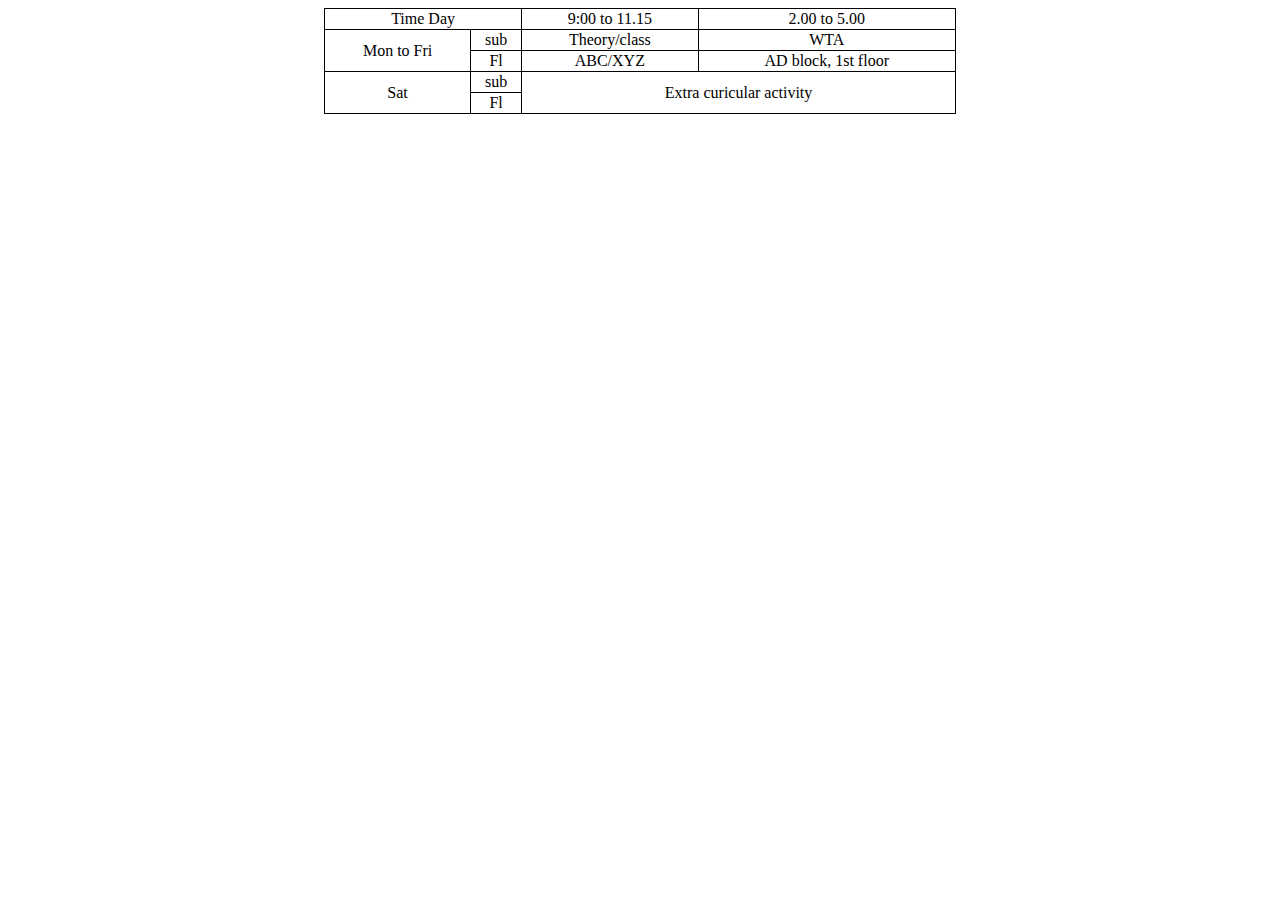
<file: internal prg/index.html>
<!DOCTYPE html>
<html lang="en">
<head>
    <meta charset="UTF-8">
    <title>Title</title>
</head>
<style>

    table{
        text-align:center;
        border:1px solid black;
        border-collapse: collapse;
    }
</style>
<body>




<table border="1" align="center" width="50%" >

    <tr>

        <td colspan="2">Time Day</td>

        <td>9:00 to 11.15</td>

        <td>2.00 to 5.00</td>

    </tr>

    <tr>

        <td rowspan="2" rowspan="2">Mon to Fri</td>

        <td>sub</td>

        <td>Theory/class</td>

        <td>WTA</td>

    </tr>

    <tr>

        <td>Fl</td>

        <td>ABC/XYZ</td>

        <td>AD block, 1st floor</td>

    </tr>

    <tr>

        <td rowspan="2" >Sat</td>

        <td>sub</td>

        <td rowspan="2" colspan="4">Extra curicular activity</td>

    </tr>

    <tr>

        <td >Fl</td>

    </tr>

</table>



</body>

</html>
</file>
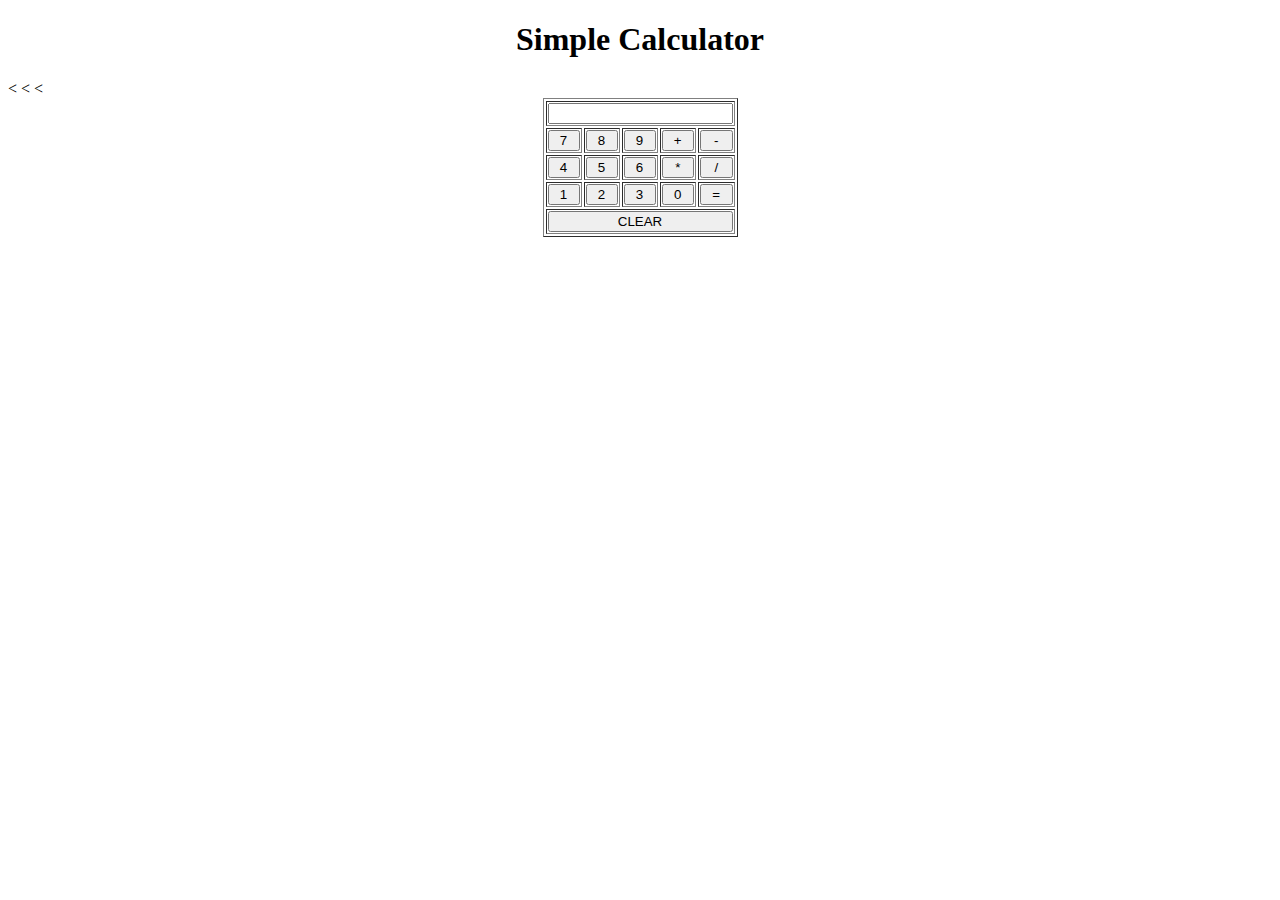
<file: Lab1/index.html>
<!DOCTYPE html>
<html lang="en">
<head>
    <meta charset="UTF-8">
    <title>Title</title>
    <style>
        h1{text-align: center}
        button{width: 100%}
    </style>
    <script>
        function insert(val) {
            document.getElementById('res').value += val;
        }
        function reset(){
            document.getElementById('res').value = "";
        }
        function calculate(){
            var exp=document.getElementById('res').value;
            var output=eval(exp);
            document.getElementById('res').value = output;
        }
    </script>
</head>
<body>
<h1>Simple Calculator</h1>
<table align="center" border="1">
    <tr>
        <td colspan="5">
            <input id="res" value="" type="text">
        </td>
    </tr>
    <tr>
        <td>
            <button onclick="insert('7')">7</button>
        </td>
        <td>
            <button onclick="insert('8')">8</button>
        </td>
        <td>
            <button onclick="insert('9')">9</button>
        </td>
        <<td>
        <button onclick="insert('+')">+</button>
    </td>
        <td>
            <button onclick="insert('-')">-</button>
        </td>
    </tr>
    <tr>
        <td>
            <button onclick="insert('4')">4</button>
        </td>
        <td>
            <button onclick="insert('5')">5</button>
        </td>
        <td>
            <button onclick="insert('6')">6</button>
        </td>
        <<td>
        <button onclick="insert('*')">*</button>
    </td>
        <td>
            <button onclick="insert('/')">/</button>
        </td>
    </tr>
    <tr>
        <td>
            <button onclick="insert('1')">1</button>
        </td>
        <td>
            <button onclick="insert('2')">2</button>
        </td>
        <td>
            <button onclick="insert('3')">3</button>
        </td>
        <<td>
        <button onclick="insert('0')">0</button>
    </td>
        <td>
            <button onclick="calculate()">=</button>
        </td>
    </tr>
    <tr>
        <td colspan="5">
            <button onclick="reset()">CLEAR</button>
        </td>
    </tr>
</table>
</body>
</html>
</file>
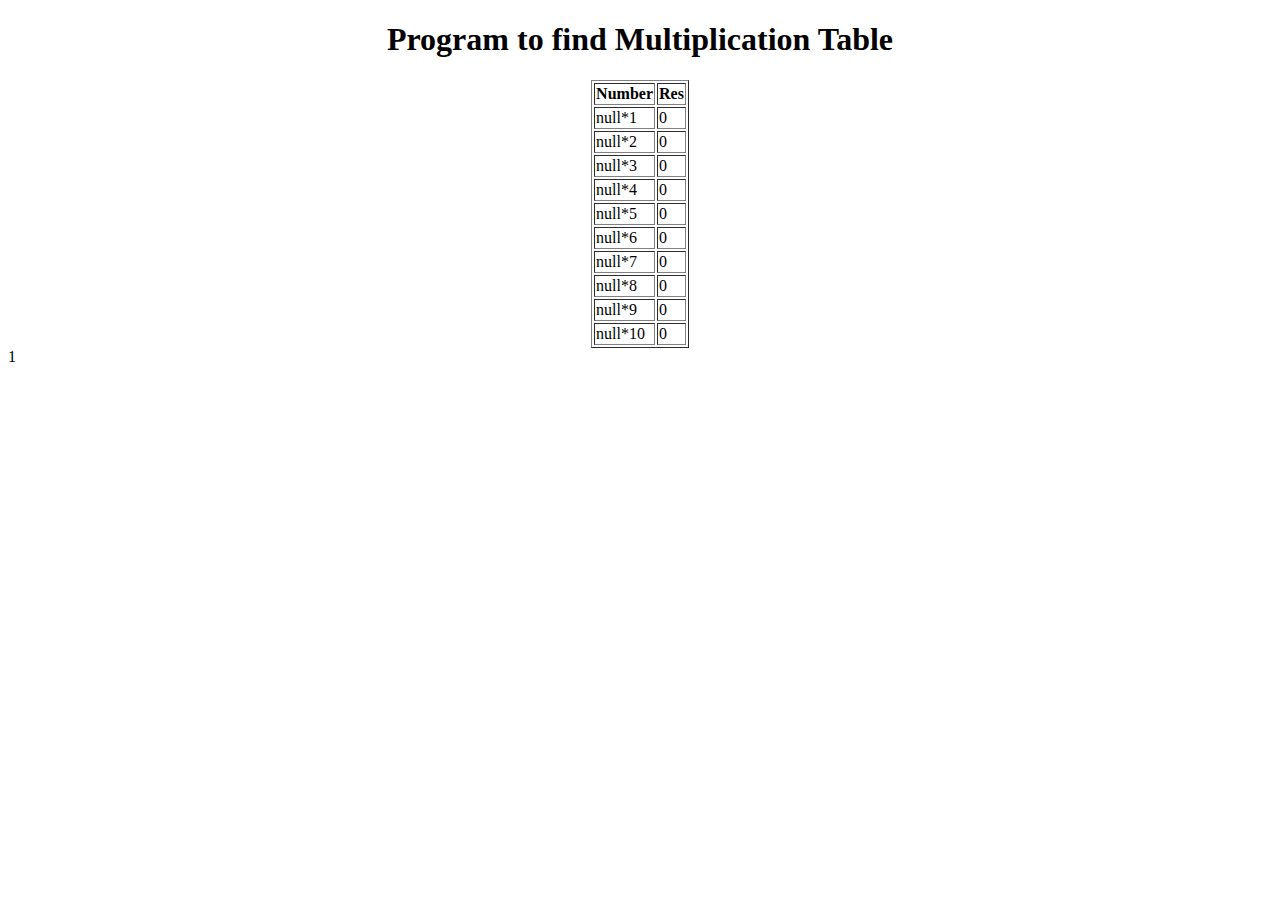
<file: Lab2/index.html>
<!DOCTYPE html>
<html lang="en">
<head>
    <meta charset="UTF-8">
    <title>Title</title>
</head>
<body>
<script>
    var num=prompt("Enter an number");
    var square=0;
    var cube=0;
    var myTable="<h1 style='text-align:center'>Program to find Multiplication Table</h1>";
    myTable +="<table border='1' align='center'><tr><th>Number</th><th>Res</th></tr>";
    for (var i=1;i <=10;i++) {
       res = num*i;
        myTable +="<tr><td>" +num+ "*" +i+ "</td><td>" + res + "</td></tr>";
    }
    myTable +="<table>";
    document.write(myTable);
</script>
</body>
</html>1
</file>
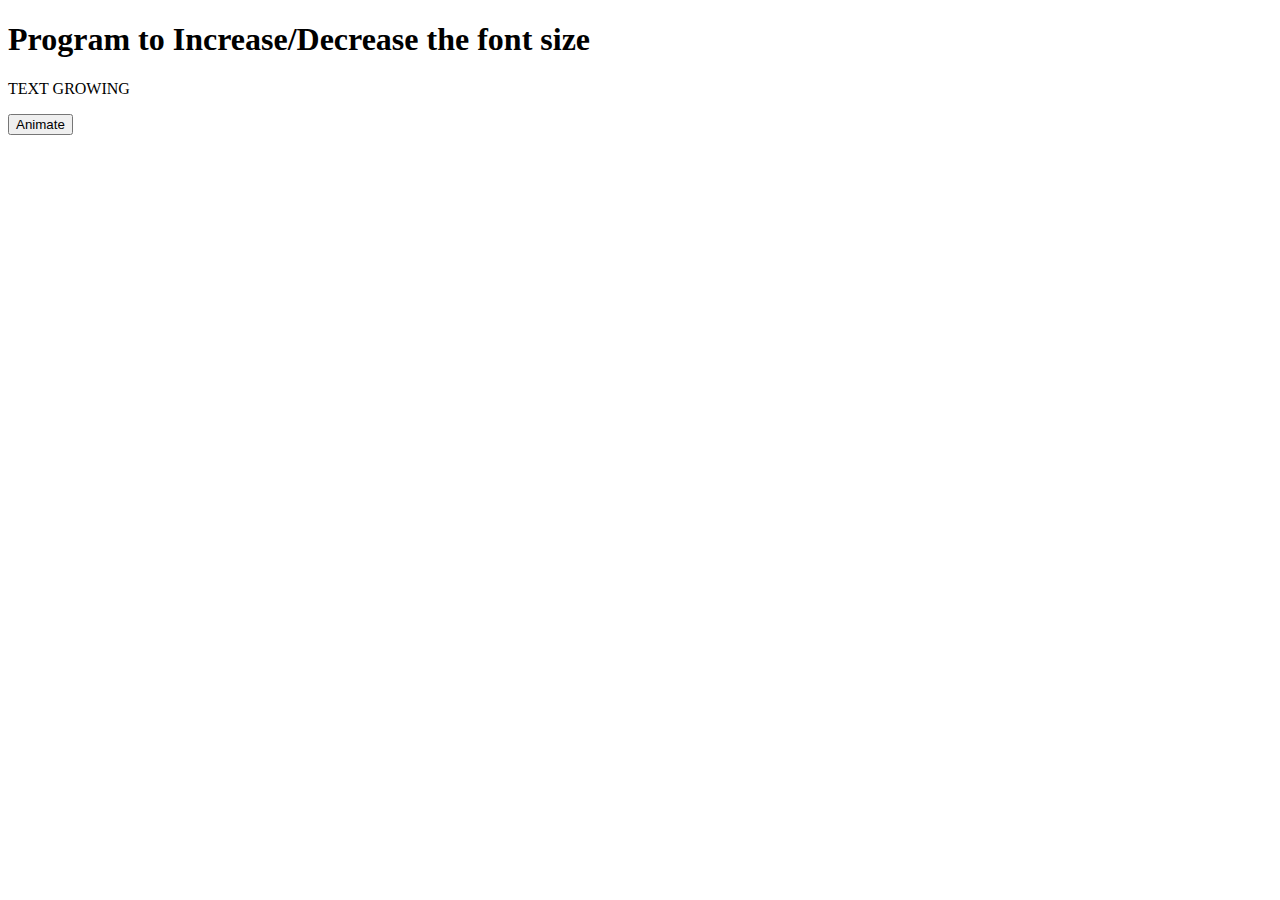
<file: Lab3/index.html>
<!DOCTYPE html>
<html lang="en">
<head>
    <meta charset="UTF-8">
    <title>Program 3</title>
    <script>
        var fs=5;
        function textAnimate(){
            document.getElementById('text').style.color="red";
            var timer=setInterval(animate,100);
            var state="growing";
            function animate() {
            if(state=="growing")
            {
                fs += 5;
                document.getElementById('text').style.fontSize=fs+"pt";
            }
            if(state=="shrinking")
            {
                fs -= 5;
                document.getElementById('text').style.fontSize=fs+"pt";
            }
            if(fs==50)
                state="shrinking";
            if(fs==5)
                clearInterval(timer);
        }
        }

    </script>
</head>
<body>
<h1> Program to Increase/Decrease the font size</h1>
<p id="text">TEXT GROWING</p>
<button onclick="textAnimate()">Animate</button>
</body>
</html>
</file>
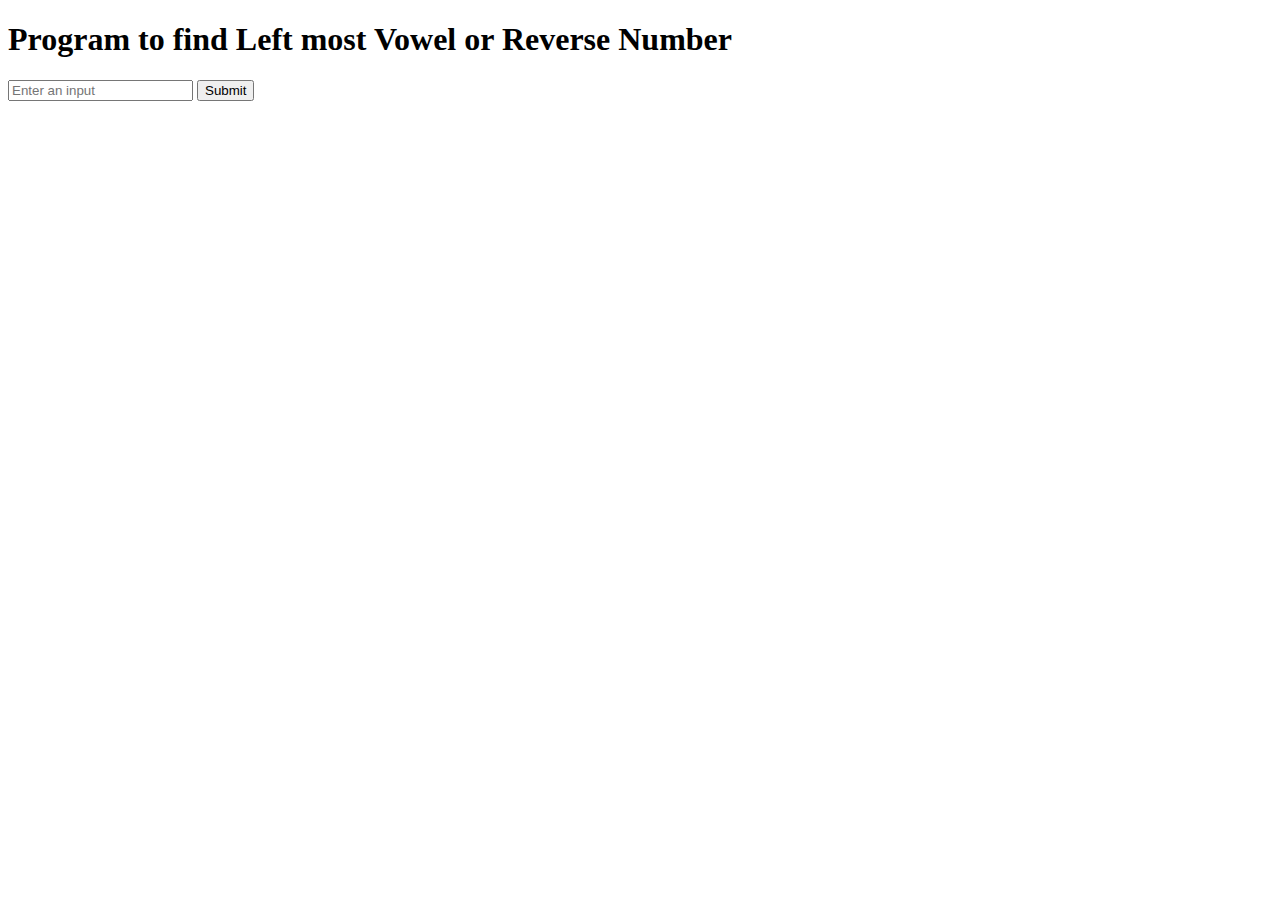
<file: Lab4/index.html>
<!DOCTYPE html>
<html lang="en">
<head>
    <meta charset="UTF-8">
    <title>Lab Program 4</title>
    <script>
        function perform() {
            var inp = document.getElementById('input').value;
            if (isNaN(inp)) {
                findVowel(inp);
            } else {
                findReverse(inp);
            }
        }
        function findVowel(inp){
            var pos=0;
            inp=inp.toLowerCase();
            for(var i=0;i<inp.length;i++)
            {
                if(inp[i]=='a'||inp[i]=='e'||inp[i]=='i'||inp[i]=='o'||inp[i]=='u')
                {
                    pos=i+1;
                    alert("Vowel Found in position: "+pos);
                    break;
                }
            }
        }
        function findReverse(inp) {
        }
    </script>
</head>
<body>
<h1>Program to find Left most Vowel or Reverse Number</h1>
<input type="text" id="input" placeholder="Enter an input">
<button onclick="perform()" type="button">Submit</button>

</body>
</html>
</file>
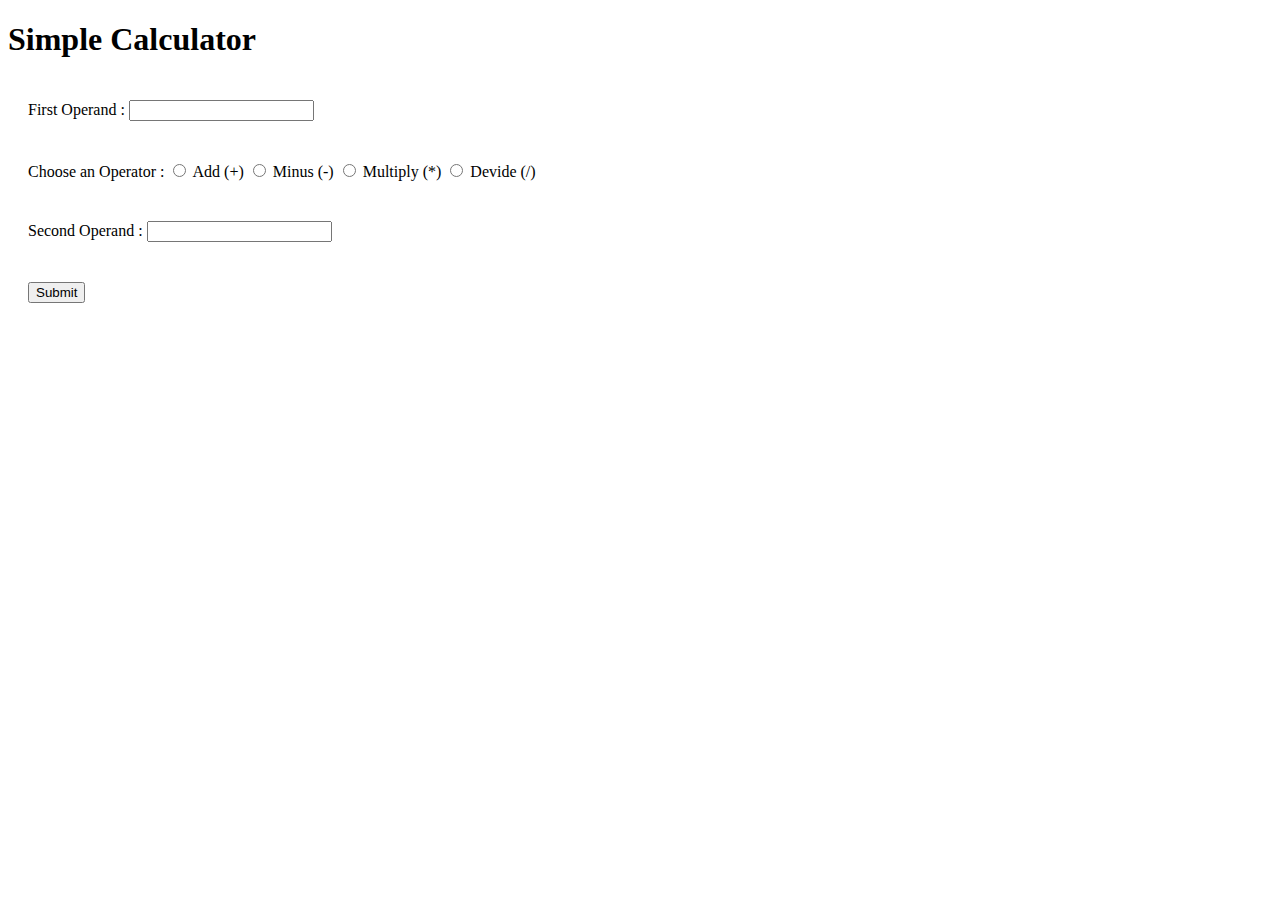
<file: Lab8/index.html>
<!DOCTYPE html>
<html lang="en">
<head>
    <meta charset="UTF-8">
    <title>Program 8</title>
</head>
<body>
<h1>Simple Calculator</h1>
<form action="calculate.php" method="get">
    <div style="padding: 20px">
        <label for="first">First Operand : </label>
        <input required id="first" type="text" name="fop">
    </div>
    <div style="padding: 20px">
        <label >Choose an Operator : </label>
        <input required id="plus" type="radio" name="operator" value="+">
        <label for="plus">Add (+)</label>
        <input id="minus" type="radio" name="operator" value="-">
        <label for="minus">Minus (-)</label>
        <input id="multiply" type="radio" name="operator" value="*">
        <label for="multiply">Multiply (*)</label>
        <input id="divide" type="radio" name="operator" value="/">
        <label for="divide">Devide (/)</label>
    </div>
    <div style="padding: 20px">
        <label for="second">Second Operand : </label>
        <input required id="second" type="text" name="sop">
    </div>
    <div style="padding: 20px">
        <button type="submit">Submit</button>
    </div>
</form>
</body>
</html>
</file>
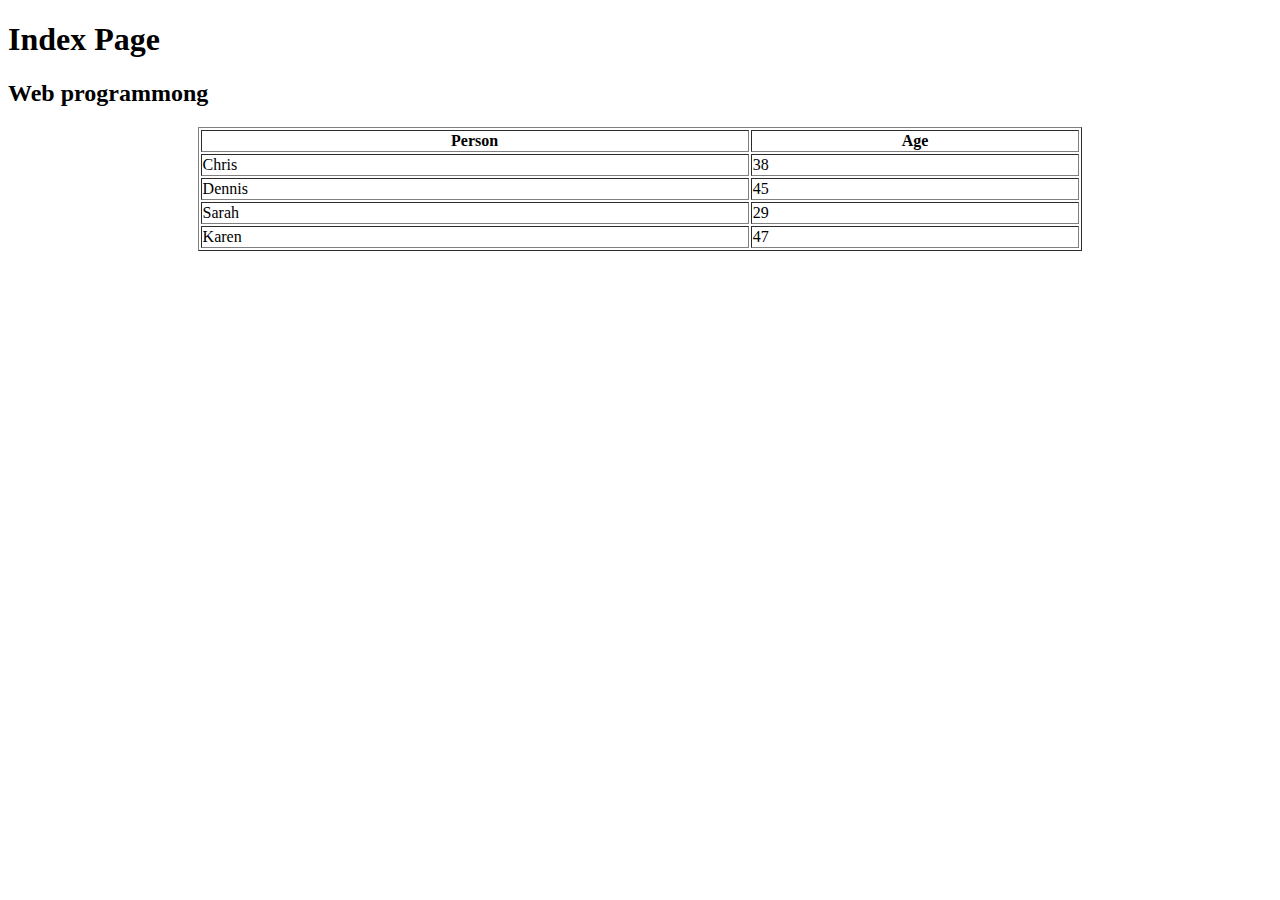
<file: prgm1/index.html>
<!DOCTYPE html>
<html lang="en">
<head>
    <meta charset="UTF-8">
    <title>Title</title>
</head>
<body>
<h1> Index Page </h1>
<h2> Web programmong </h2>
<table border="1" align="center" width="70%">
    <tr>
        <th> Person </th>
        <th> Age </th>
    </tr>
    <tr>
        <td> Chris </td>
        <td> 38 </td>
    </tr>
    <tr>
        <td> Dennis </td>
        <td> 45 </td>
    </tr>
    <tr>
        <td> Sarah </td>
        <td> 29 </td>
    </tr>
    <tr>
        <td> Karen </td>
        <td> 47 </td>
    </tr>
</table>
</body>
</html>
</file>
